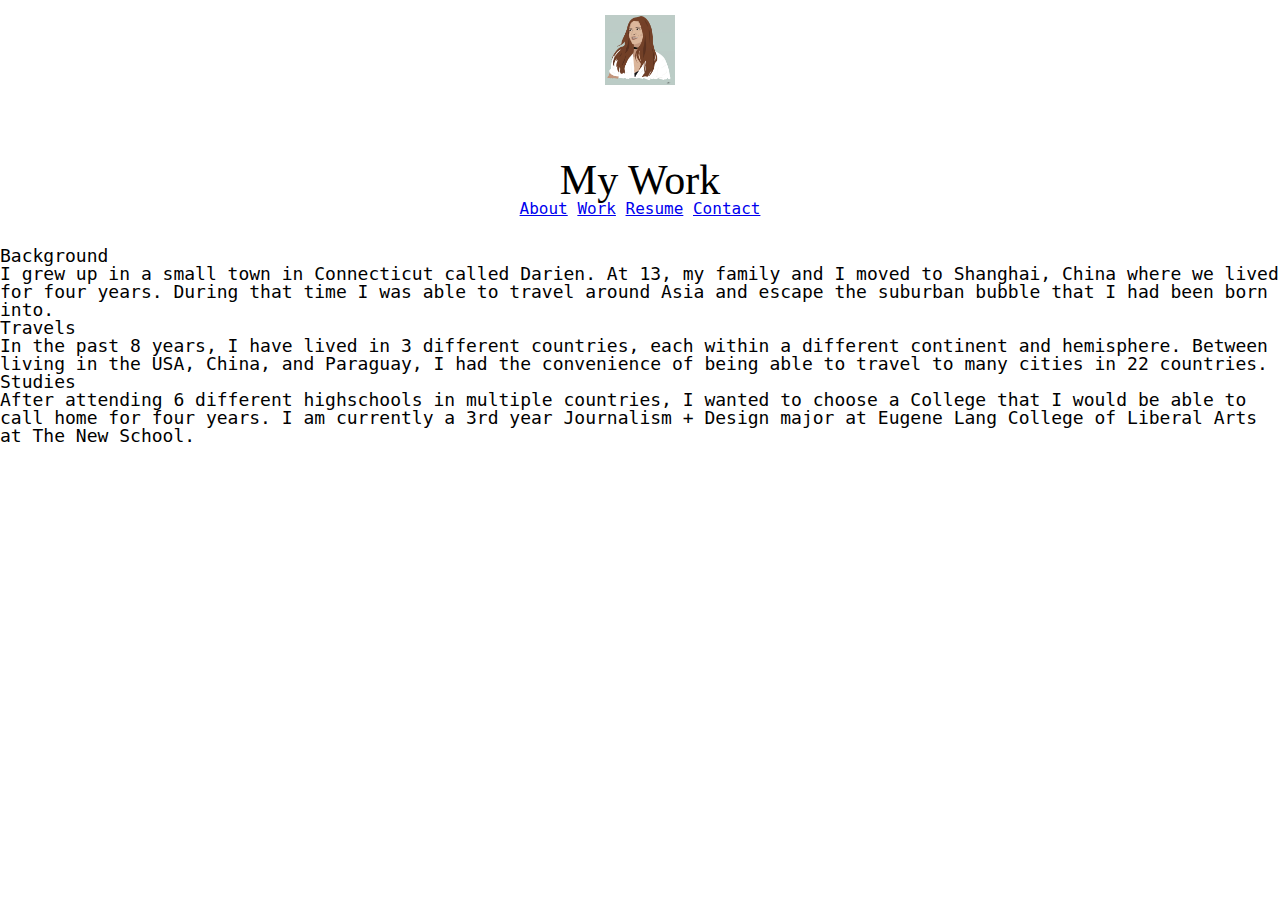
<file: about.html>
<!DOCTYPE html>
<html>
<head>
	<title>About</title>
	<link href="reset.css" type="text/css" rel="stylesheet">
	<link href="style.css" type="text/css" rel="stylesheet">
	<link href="https://fonts.googleapis.com/css?family=Fahkwang" rel="stylesheet">
</head>
<header>
	<a href="index.html"><img src="my_avatar.jpg"></a>
	<h1>My Work</h1>
	<ul class="navbar">
		<li><a href="about.html">About</a></li>
		<li><a href="work.html">Work</a></li>
		<li><a href="annie_carmichael_resume.pdf">Resume</a></li>
		<li><a href="contact.html">Contact</a></li>
	</ul>
</header>
<body>
<section>
	<div>
		<h2>Background</h2>	
			<p>I grew up in a small town in Connecticut called Darien. At 13, my family and I moved to Shanghai, China where we lived for four years. During that time I was able to travel around Asia and escape the suburban bubble that I had been born into.
			</p>
	</div>
	<div>
		<h2>Travels</h2>
			<p>In the past 8 years, I have lived in 3 different countries, each within a different continent and hemisphere. Between living in the USA, China, and Paraguay, I had the convenience of being able to travel to many cities in 22 countries.</p>
	</div>
	<div>
		<h2>Studies</h2>
			<p>After attending 6 different highschools in multiple countries, I wanted to choose a College that I would be able to call home for four years. I am currently a 3rd year Journalism + Design major at Eugene Lang College of Liberal Arts at The New School. </p>
	</div>
</section>

	<font></font>
</body>
</html>
</file>
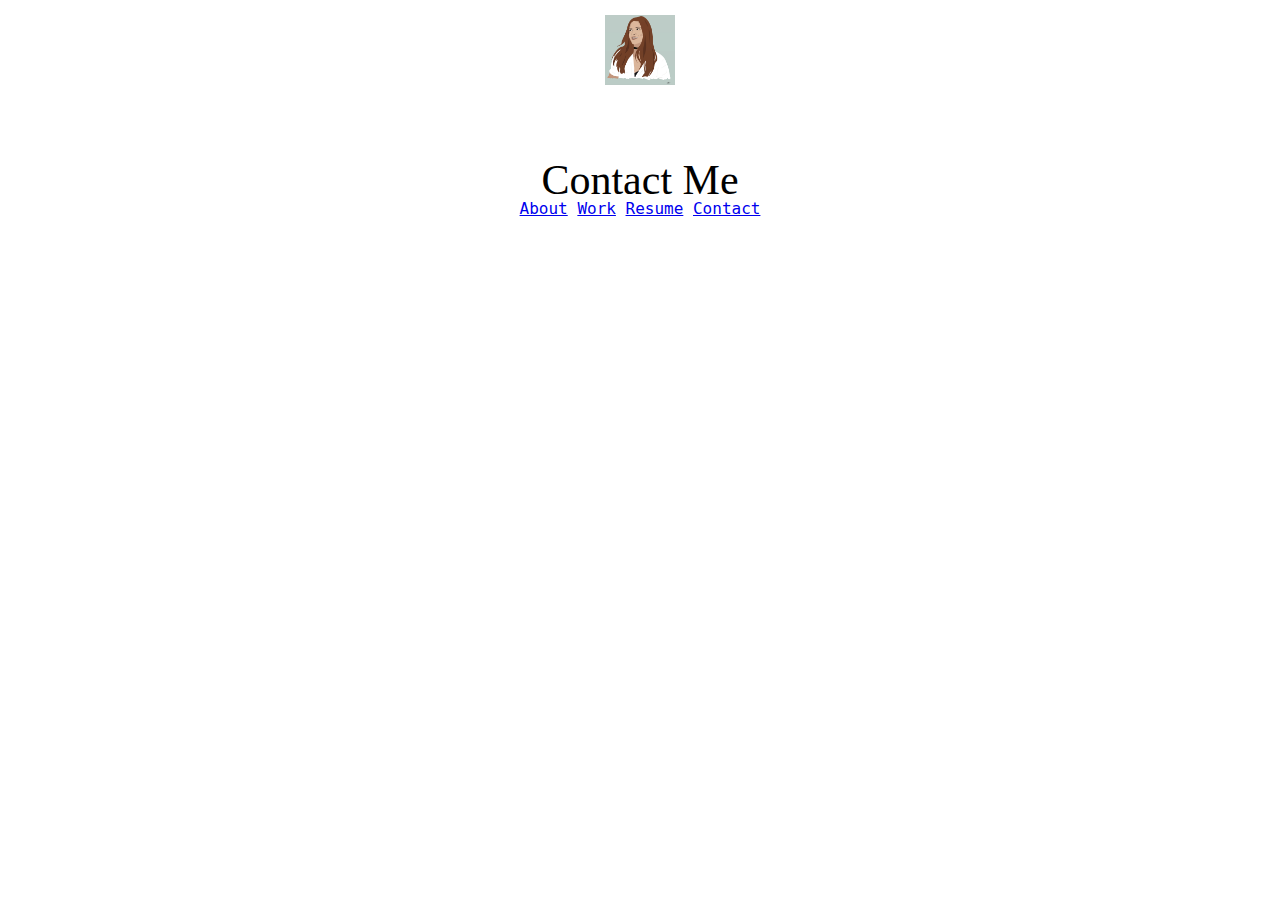
<file: contact.html>
<!DOCTYPE html>
<html>
<head>
	<title>Contact Annie</title>
	<link href="reset.css" type="text/css" rel="stylesheet">
	<link href="style.css" type="text/css" rel="stylesheet">
	<link href="https://fonts.googleapis.com/css?family=Fahkwang" rel="stylesheet">
</head>
<header>
	<a href="index.html"><img src="my_avatar.jpg"></a>
	<h1>Contact Me</h1>
	<ul class="navbar">
		<li><a href="about.html">About</a></li>
		<li><a href="work.html">Work</a></li>
		<li><a href="annie_carmichael_resume.pdf">Resume</a></li>
		<li><a href="contact.html">Contact</a></li>
	</ul>
</header>
<body>
	
</body>
</html>
</file>
<file: style.css>
header {
    background-color: white;
    max-height: 300px;
    min-height: 100px;
    padding-bottom: 30px;
}

header img {
    height: 70px;
    width: 70px;
    margin-top: 10px;
    margin-bottom: 2px;
    border: solid white 5px;
    border-radius: 5%;
}

header h1 {
    margin-left: 25%;
    margin-right: 25%;
    color: black;
    font-size: 42px;
    text-align: center;
}

header {
    text-align: center;
}

body {
    color: black;
    font-family: 'Roboto Mono', monospace;
}

h1 {
    color: black;
    font-family: 'Roboto Slab', serif;
    font-size: 60px;
}

h2 {
    color: black;
    font-family: 'Roboto Mono', monospace;
    font-size: 18px;
}

h3 {
    color: black;
    font-family: 'Roboto Mono', monospace;
    font-size: 18px;
}

h4 {
    color: black;
    font-family: 'Roboto Mono', monospace;
    font-size: 15px;
}

p {
    color: black;
    font-family: 'Roboto Mono', monospace;
    font-size: 18px;
}

ul {
    list-style-type: none;
    margin: 0;
    padding: 0;
}

li {
    display: inline;
}


}
a {
    font-weight: bold;
    color: #BDCCC7;
}
a:hover {
    color: #FFC457;
}
.nav li {
    background-color: black;
    padding: 8px 8px;
    margin-bottom: 2%;
    width: 100%;
    color: black;
}
footer {
    width: 30%;
    margin-left: 2%;
    margin-top: 5%;
    margin-bottom: 5%;
}
.aboutsection {
    align-content: center;
}
.nav-wrapper {
    background-color: white;
    border-style: none;
    border-bottom: none;
}
.nav-wrapper li a {
    color: black !important;
}

.nav ul li {
    background-color: white !important;
}
h1 {
    margin: 0;
    margin-top: 5%;
}
h2 {
    margin: 0;
}
h3 {
    margin: 0;
}
h4 {
    margin: 0;
}
.logoimg {
    position: absolute;
    padding: 5px;
    width: 100%;
}

.responsive-image {
    align-content: center;
    max-width: 600px;
    margin-left: 20%;
}
</file>
